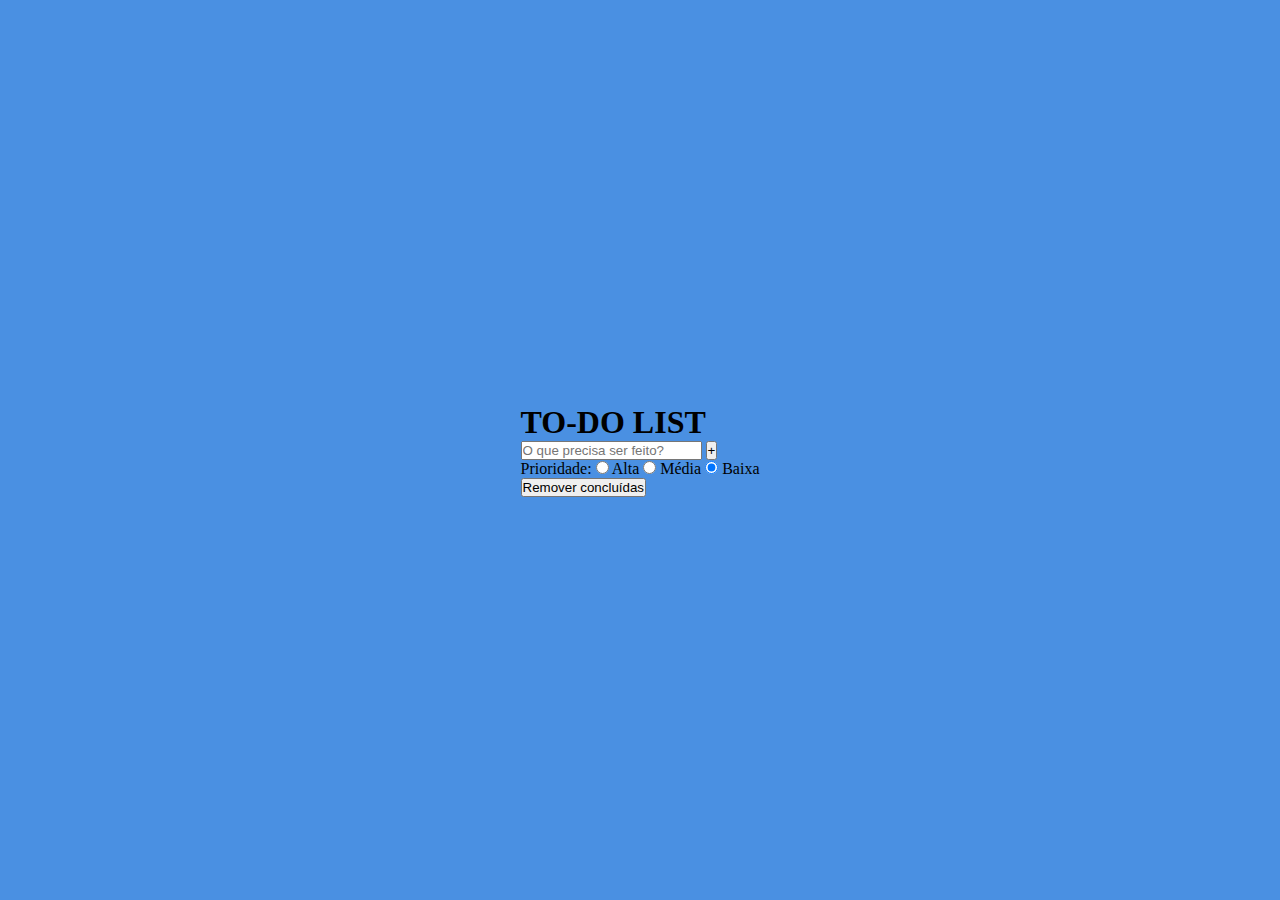
<file: index.html>
<!DOCTYPE html>
<html lang="pt-BR">
<head>
    <meta charset="UTF-8">
    <meta name="viewport" content="width=device-width, initial-scale=1.0">
    <title>To-Do List</title>
    
    <link rel="preconnect" href="https://fonts.googleapis.com">
    <link rel="preconnect" href="https://fonts.gstatic.com" crossorigin>
    <link href="https://fonts.googleapis.com/css2?family=Poppins:wght@400;500;600&display=swap" rel="stylesheet">
    
    <link rel="stylesheet" href="css/style.css">
    <link rel="stylesheet" href="https://cdnjs.cloudflare.com/ajax/libs/font-awesome/6.5.2/css/all.min.css">
</head>
<body>

    <div class="theme-switcher">
        <div class="theme-dot" data-theme="purple"></div>
        <div class="theme-dot" data-theme="blue"></div>
        <div class="theme-dot" data-theme="green"></div>
        <div class="theme-dot" data-theme="orange"></div>
    </div>

    <div class="todo-container">
        
        <div class="todo-header">
            <h1>TO-DO LIST</h1>
            <form id="task-form">
                <div class="input-wrapper">
                    <input type="text" id="task-input" placeholder="O que precisa ser feito?">
                    <button type="submit">+</button>
                </div>

                <div class="priority-selector">
                    <span>Prioridade:</span>
                    <label>
                        <input type="radio" name="priority" value="high"> Alta
                    </label>
                    <label>
                        <input type="radio" name="priority" value="medium"> Média
                    </label>
                    <label>
                        <input type="radio" name="priority" value="low" checked> Baixa
                    </label>
                </div>
            </form>
        </div>
        
        <ul id="task-list"></ul>
        
        <div class="todo-footer">
            <span id="task-counter"></span>
            <button id="remove-checked-btn">Remover concluídas</button>
        </div>
    </div>

    <script src="javascript/script.js"></script>
</body>
</html>
</file>
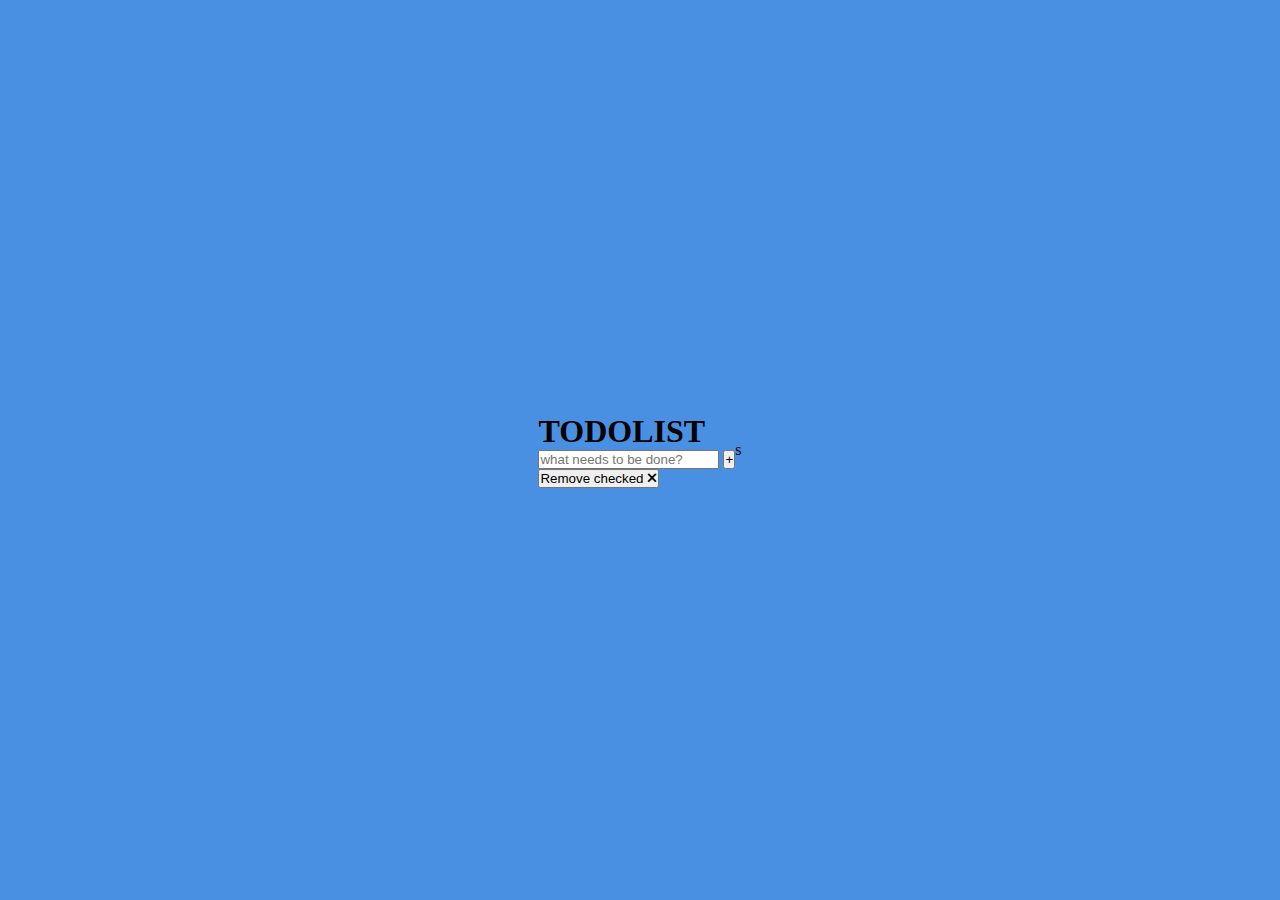
<file: html/index.html>
<!DOCTYPE html>
<html lang="pt-BR">
<head>
    <meta charset="UTF-8">
    <meta name="viewport" content="width=device-width, initial-scale=1.0">
    <title>To-Do List</title>
    <link rel="stylesheet" href="/css/style.css">
    <link rel="stylesheet" href="https://cdnjs.cloudflare.com/ajax/libs/font-awesome/6.5.2/css/all.min.css">
    <link rel="manifest" href="/html/manifest.json">
</head>
<body>

    <div class="todo-container">
        
        <div class="todo-header">
            <h1>TODOLIST</h1>
            <form id="task-form">
                <input type="text" id="task-input" placeholder="what needs to be done?">
                <button type="submit">+</button>
            </form>
        </div>
        
        <ul id="task-list"></ul>
        
        <div class="todo-footer">
            <div id="progress-bar-container">
                <div id="progress-bar"></div>
            </div>
            <span id="task-counter"></span>
            <button id="remove-checked-btn">Remove checked <i class="fa-solid fa-xmark"></i></button>
        </div>
    </div>
s
    <script src="/javascript/script.js"></script>
</body>
</html>
</file>
<file: css/style.css>
* {
    margin: 0;
    padding: 0;
    box-sizing: border-box;
}

body {
    background-color: #4A90E2;
    display: flex;
    justify-content: center;
    align-items: center;
    min-height: 100vh;
}

.todo-con
</file>
